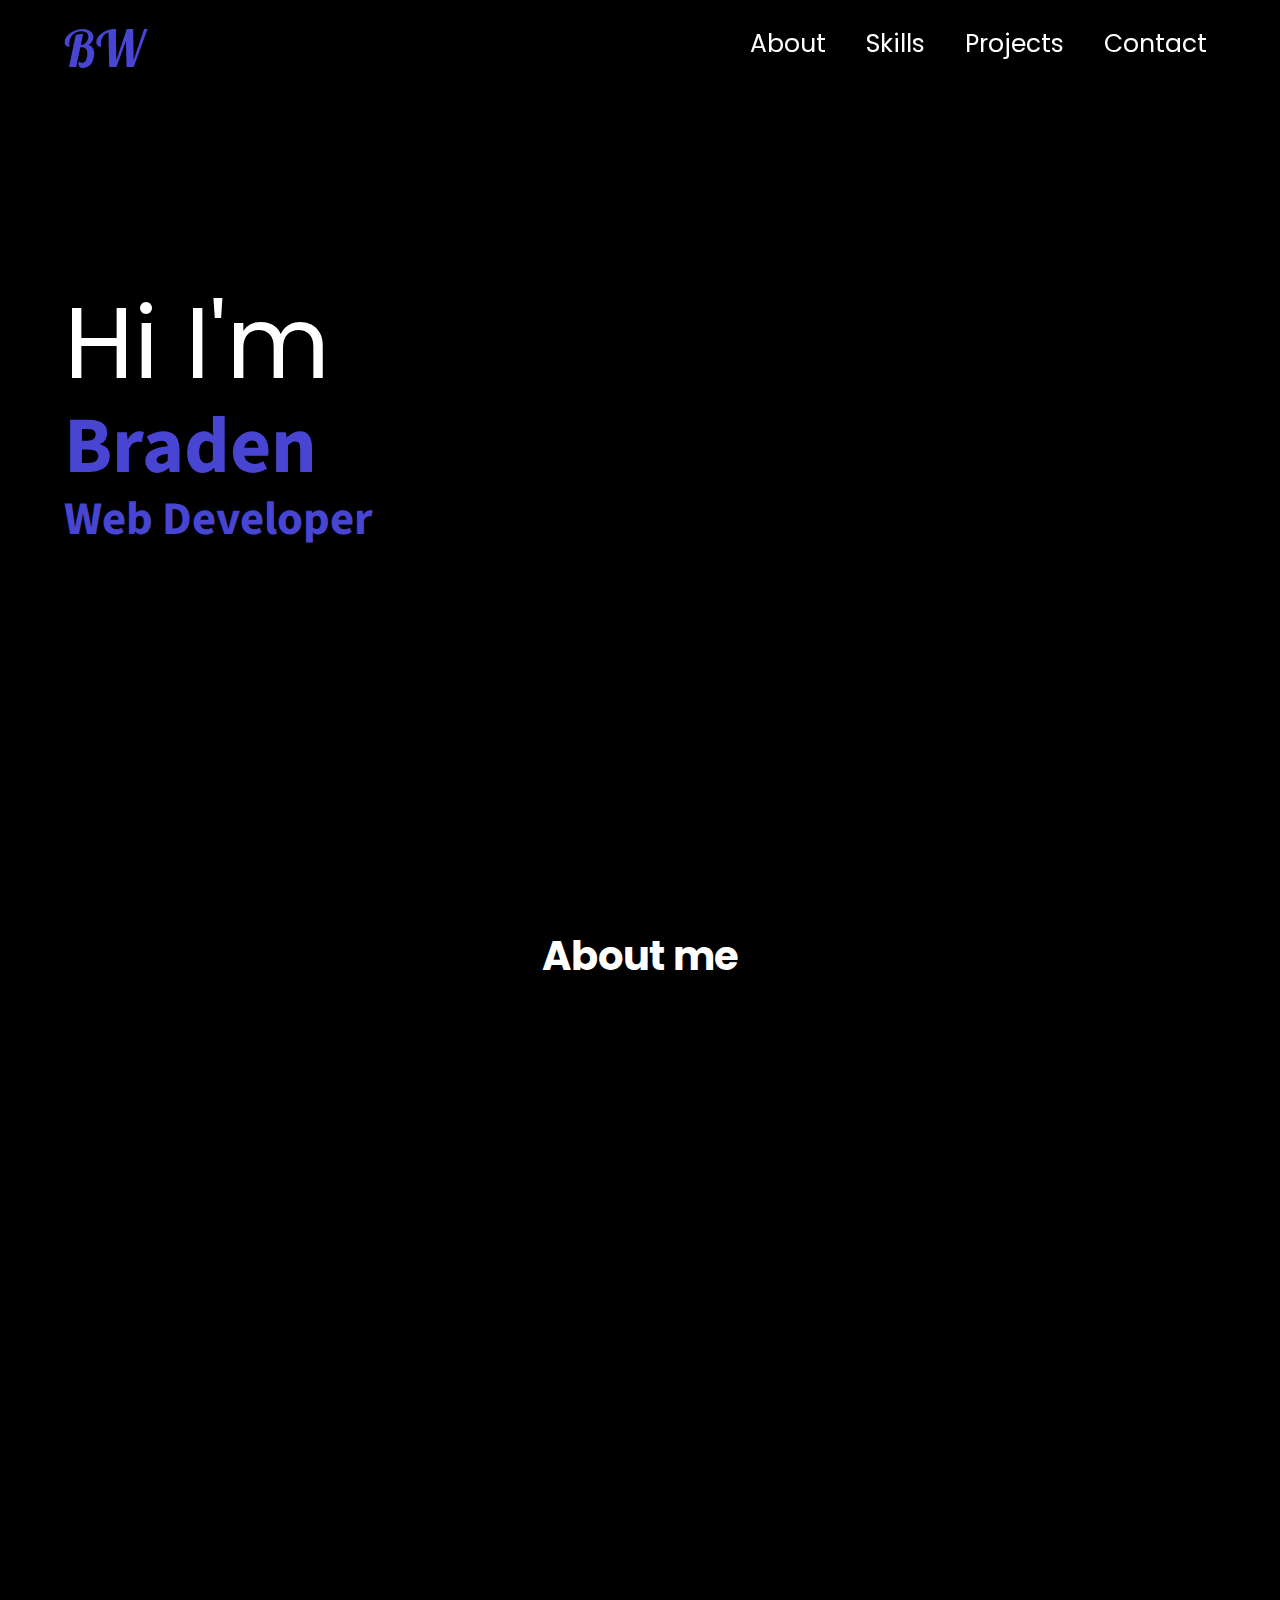
<file: index.html>
<!DOCTYPE html>
<html lang="en">
  <head>
    <meta charset="UTF-8" />
    <meta http-equiv="X-UA-Compatible" content="IE=edge" />
    <meta name="viewport" content="width=device-width, initial-scale=1.0" />
    <link rel="preconnect" href="https://fonts.googleapis.com" />
    <link rel="preconnect" href="https://fonts.gstatic.com" crossorigin />
    <link
      href="https://fonts.googleapis.com/css2?family=Fredoka:wght@300&family=Plus+Jakarta+Sans:wght@200&family=Source+Sans+Pro:wght@400&display=swap"
      rel="stylesheet"
    />
    <link
      href="https://fonts.googleapis.com/css2?family=Poppins:wght@700&display=swap"
      rel="stylesheet"
    />
    <link href="https://fonts.googleapis.com/css2?family=Lobster&display=swap" rel="stylesheet">
    <link rel="stylesheet" href="normalize.css" />
    <link rel="stylesheet" href="style.css" />
    <link rel="stylesheet" href="https://unpkg.com/aos@next/dist/aos.css" />
    <title>Portfolio</title>
  </head>
  <body>
    <div class="background">
      <section id="home-page">
        <header>
          <div class="navbar-container">
            <span class="logo-icon" data-aos="fade-right">BW</span>
            <!-- <img data-aos="fade-right" class="logo-icon" src="/img/google.svg" alt="" /> -->
            <img data-aos="fade-left" class="line-icon" src="/img/lines.svg" alt="" />
          </div>
          <ul class="hidden link-container">
            <li class="nav-links"><a href="#about-page">About</a></li>
            <li class="nav-links"><a href="#skills-page">Skills</a></li>
            <li class="nav-links link"><a href="#project-page">Projects</a></li>
            <li class="nav-links"><a href="/contact-page/contact-page.html">Contact</a></li>
          </ul>
        </header>
        <main>
          <div class="name-container">
            <p class="name-title">Hi I'm</p>
            <h1 class="name-h1">Braden</h1>
            <h3 class="name-description">Web Developer</h3>
          </div>
        </main>
      </section>
    </div>

    <section id="about-page">
      <main class="about-container">
        <div class="about">
          <h2 class="about-title">About me</h2>
          <p data-aos="zoom-out" class="about-paragraph">
            I'm an aspiring Web Developer and have been studying HMTL, CSS, and
            Javascript for the past year and a half
          </p>
          <p data-aos="zoom-out" class="about-paragraph">
            I have been interested in tech for most of my life and am excited to
            continue learning and growing with it
          </p>
        </div>
      </main>
    </section>

    <section id="skills-page">
      <main class="skills-container">
        <h2 class="skills-title">Skills</h2>
        <div class="skills-list">
          <img class="skills-icon" data-aos="fade-down" src="/img/html.png" alt="" />
          <img class="skills-icon" data-aos="fade-down" src="/img/css-3.png" alt="" />
          <img class="skills-icon" data-aos="fade-down" src="/img/js.png" alt="" />
          <img class="skills-icon" data-aos="fade-down" src="/img/github.png" alt="" />
          <img data-aos="fade-down" class="skills-icon" src="/img/terminal.png" alt="" />
        </div>
      </main>
    </section>

    <section id="project-page">
      <main class="project-container">
        <h2 class="project-title">Projects</h2>
      </main>
    </section>

    <section id="hire-page">
      <main class="hire-container">
        <h2 class="hire-title">Need a website built?</h2>
        <a href="/contact-page/contact-page.html"
          ><button data-aos="fade-down" class="hire-button">Hire me!</button></a
        >
      </main>
    </section>

    <script src="app.js"></script>
    <script src="https://unpkg.com/aos@next/dist/aos.js"></script>
    <script>
      AOS.init();
    </script>
  </body>
</html>
</file>
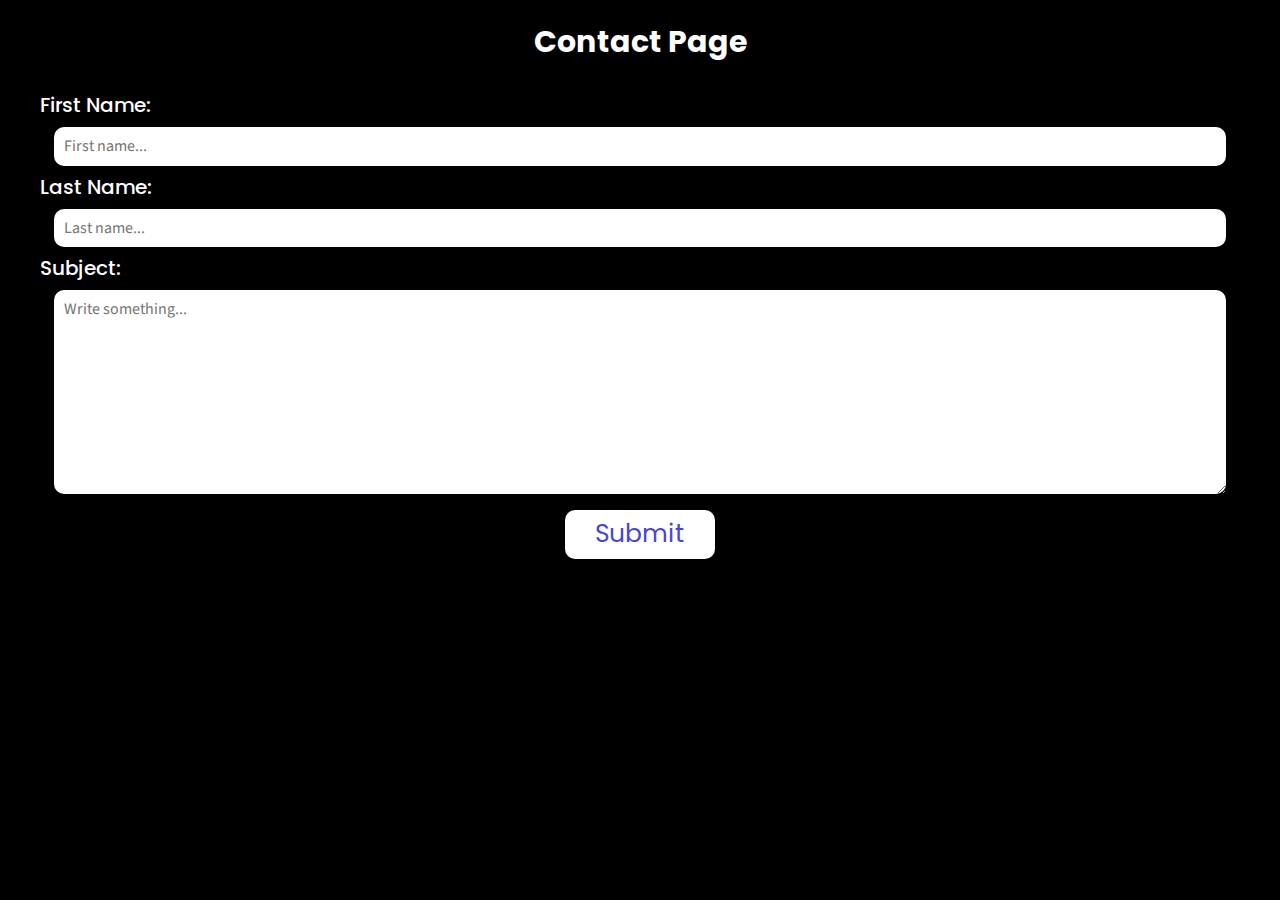
<file: contact-page/contact-page.html>
<!DOCTYPE html>
<html lang="en">
  <head>
    <meta charset="UTF-8" />
    <meta http-equiv="X-UA-Compatible" content="IE=edge" />
    <meta name="viewport" content="width=device-width, initial-scale=1.0" />
    <link rel="preconnect" href="https://fonts.googleapis.com" />
    <link rel="preconnect" href="https://fonts.gstatic.com" crossorigin />
    <link
      href="https://fonts.googleapis.com/css2?family=Fredoka:wght@300&family=Plus+Jakarta+Sans:wght@200&family=Source+Sans+Pro:wght@400&display=swap"
      rel="stylesheet"
    />
    <link
      href="https://fonts.googleapis.com/css2?family=Poppins:wght@700&display=swap"
      rel="stylesheet"
    />
    <link rel="stylesheet" href="/normalize.css" />
    <link rel="stylesheet" href="contact-style.css" />
    <title>Contact Page</title>
  </head>
  <body>
    <section id="contact-page">
      <header>
        <div class="contact-container">
          <h2 class="contact-title">Contact Page</h2>
        </div>
      </header>
      <main>
        <form action="" class="form-container">
          <label class="form-label" for="fname">First Name:</label>
          <input
            type="text"
            id="fname"
            name="firstname"
            placeholder="First name..."
          />

          <label class="form-label" for="lname">Last Name:</label>
          <input
            type="text"
            id="lname"
            name="lastname"
            placeholder="Last name..."
          />

          <label class="form-label" for="subject">Subject: </label>
          <textarea
            name="subject"
            id="subject"
            placeholder="Write something..."
            cols="30"
            rows="10"
          ></textarea>

          <input class="submit-button" type="submit" value="Submit" />
        </form>
      </main>
    </section>
  </body>
</html>
</file>
<file: style.css>
:root {
    --main-font: 'Source Sans Pro', sans-serif;
    --secondary-font: 'Poppins', sans-serif;
    --main-color: #4845D2;
    --secondary-color: white;
}

html {
    font-size: 62.5%;
}

a {
    color: var(--secondary-color);
    font-family: var(--secondary-font);
    text-decoration: none;
    font-size: 1.8rem;
}

ul {
    list-style-type: none;
}

.about-container, .skills-container, .project-container {
    display: flex;
    flex-direction: column;
    justify-content: center;
    align-items: center;
}

.about-title, .skills-title, .project-title, .hire-title {
    color: var(--secondary-color);
    font-family: var(--secondary-font);
}

/* Home Page */
.background {
    background-color: black;
}

#home-page {
    width: 90vw;
    height: 100vh;
    margin: auto;
    color: var(--main-color);
    font-family: var(--main-font);
    font-size: 2rem;
    transform-style: preserve-3d;
    overflow-x: hidden;
}

#home-page::before {
    transform-origin: center center 0;
    transform: translateZ(-1px) scale(2);
}

#about-page, #skills-page, #project-page, #hire-page {
    max-width: 100vw;
    height: 100vh;
    margin: auto;
    color: var(--main-color);
    background-color: black;
    font-family: var(--main-font);
    font-size: 2rem;
    font-weight: 500;
}

/* Navbar */
.logo-icon {
    font-size: 3rem;
    font-family: 'Lobster', cursive;
}

.line-icon {
    height: 3rem;
    width: 3.8rem;
}

.hidden {
    transform: translateY(-30rem);
}

.navbar-container {
    display: flex;
    justify-content: space-between;
    padding-top: 2rem;
}

.link-container {
    display: flex;
    flex-direction: column;
    align-items: flex-end;
    margin-top: 3rem;
}

.nav-links {
    margin: 1rem;
}

/* Home page main content */
.name-container {
    display: flex;
    flex-direction: column;
    justify-content: center;
    height: 30vh;
    font-size: 3rem;
}

.name-intro {
    color: var(--secondary-color);
    font-family: var(--secondary-font);
    font-size: 6rem;
}

.name-title {
    font-size: 8rem;
    color: var(--secondary-color);
    font-family: var(--secondary-font);
}

.name-title, .name-h1, .name-description {
    margin: 0.3rem;
}

/* About page */
.about {
    display: flex;
    flex-direction: column;
    justify-content: center;
    align-items: center;
    width: 70vw;
    text-align: center;
}

.about-img {
    height: 5rem;
}

.about-paragraph {
    font-size: 2.5rem;
}

/* Skills page */
.skills-list {
    display: grid;
    grid-template-columns: repeat(3, 1fr);
    grid-column-gap: 4rem;
    grid-row-gap: 4rem;
    margin-top: 4rem;
}

.skills-icon {
    height: 6rem;
}

/* Contact page */
.hire-button {
    font-family: var(--secondary-font);
    border: none;
    border-radius: 1rem;
    padding: 1rem 3rem;
    color: var(--main-color);
    background-color: var(--secondary-color);
    font-size: 2.5rem;
    cursor: pointer;
}

.hire-container {
    display: flex;
    flex-direction: column;
    justify-content: center;
    align-items: center;
    height: 80vh;
}

/* media query */
@media screen and (min-width: 768px) {
    /* Navbar */
    a {
        font-size: 2.5rem;
    }

    .logo-icon, .line-icon {
        height: 4.5rem;
        font-size: 4.5rem;
    }

    .line-icon {
        width: 4.8rem;
    }

    /* Skills page */
    .skills-list {
        column-gap: 14rem;
    }
}

@media screen and (min-width: 1024px) {

    /* Navbar */
    a {
        font-size: 2.5rem;
    }

    .logo-icon {
        font-size: 5rem;
    }

    .line-icon {
        display: none;
    }

    .hidden {
        transform: translateY(-9rem);
    }

    .link-container {
        display: flex;
        flex-direction: row;
        justify-content: flex-end;
        height: 6vh;
        width: 97.5%;
    }

    .nav-links {
        margin: 0rem 2rem 0rem 2rem;
    }

    /* Home page main content */
    .name-container {
        height: 55vh;
        font-size: 4rem;
    }

    .name-title {
        font-size: 10rem;
    }

    .name-title, .name-h1, .name-description {
        margin: 0;
    }

    .about-title, .skills-title, .project-title, .hire-title {
        font-size: 4rem;
    }

    /* Skills page */
    .skills-icon {
        height: 8rem;
    }

    .skills-list {
        grid-column-gap: 20rem;
    }
}

@media screen and (min-width: 1440px) {
    .about-paragraph {
        font-size: 4rem;
    }

    .about-title, .skills-title, .project-title, .hire-title {
        font-size: 5rem;
    }

    /* Skills page */
    .skills-icon {
        height: 10rem;
    }
    
    .skills-list {
        grid-column-gap: 30rem;
        grid-row-gap: 8rem;
    }

    /* hiring page */
    .hire-button {
        font-size: 4rem;
    }
}
</file>
<file: contact-page/contact-style.css>
:root {
  --main-font: "Source Sans Pro", sans-serif;
  --main-color: #4845d2;
  --secondary-font: "Poppins", sans-serif;
  --secondary-color: white;
}

html {
    font-size: 62.5%;
}

#contact-page {
  width: 100vw;
  height: 100vh;
  margin: auto;
  color: var(--main-color);
  background-color: black;
  font-family: var(--main-font);
  font-size: 2rem;
  font-weight: 500;
}

.contact-container {
  display: flex;
  flex-direction: column;
  justify-content: center;
  align-items: center;
}

.contact-title {
  color: var(--secondary-color);
  font-family: var(--secondary-font);
}

.form-container {
    text-align: center;
}

.form-label {
    color: var(--secondary-color);
    font-family: var(--secondary-font);
    display: flex;
    margin: 1rem 1rem 1rem 1.5rem;
}

.submit-button {
    font-family: var(--secondary-font);
    border: none;
    border-radius: 1rem;
    padding: 1rem 3rem;
    color: var(--main-color);
    background-color: var(--secondary-color);
    font-size: 2.5rem;
    margin-top: 1rem;
    cursor: pointer;
}

input[type=text], textarea {
    width: 90%;
    margin: auto;
    border: none;
    font-size: 1.6rem;
    padding: 1rem;
    border-radius: 1rem;
    outline: none
}

/* Media query */
@media screen and (min-width: 768px) {
  .form-label {
    margin: 1rem 1rem 1rem 3rem;
  }
}

@media screen and (min-width: 1024px) {
  .form-label {
    margin: 1rem 1rem 1rem 4rem;
  }
}

@media screen and (min-width: 1440px) {
  .contact-title {
    font-size: 4rem;
  }

  .form-label {
    margin: 1rem 1rem 1rem 6rem;
    font-size: 3rem;
  }

  .submit-button {
    font-size: 3rem;
  }

  input[type=text], textarea {
    font-size: 2.5rem;
  }
}

@media screen and (min-width: 2560px) {
  .contact-title {
    font-size: 8rem;
  }

  .form-label {
    margin: 1rem 1rem 1rem 12rem;
    font-size: 6rem;
  }

  .submit-button {
    font-size: 6rem;
  }

  input[type=text], textarea {
    font-size: 4rem;
  }
}
</file>
